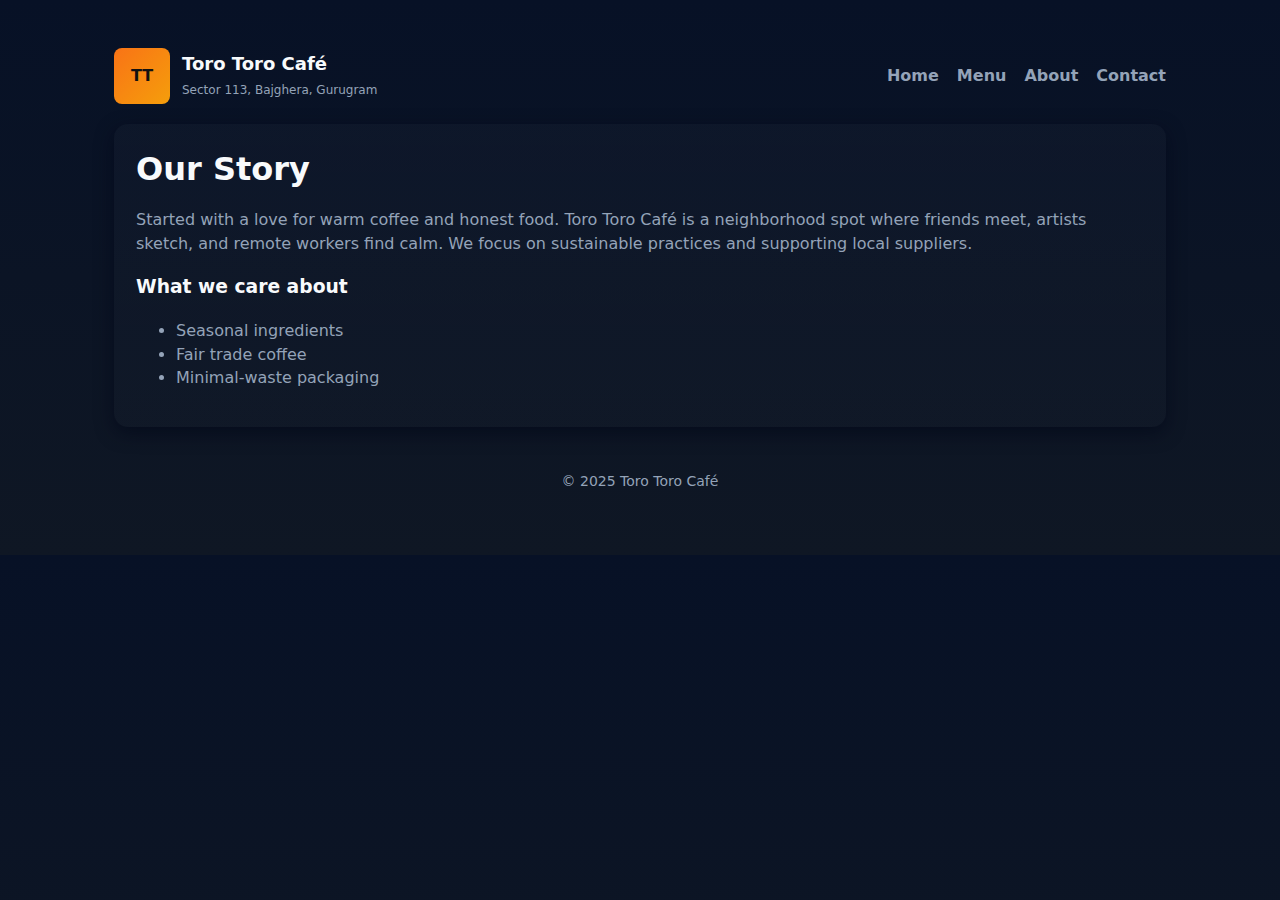
<file: about.html>
<!doctype html>
<html lang="en">
<head><meta charset="utf-8"/><meta name="viewport" content="width=device-width,initial-scale=1"/><title>About — Toro Toro Café</title><link rel="stylesheet" href="styles.css"></head>
<body>
  <div class="container">
    <header class="header">
      <div class="brand"><div class="logo">TT</div><div><strong style="font-size:18px">Toro Toro Café</strong><br><span style="font-size:12px;color:var(--muted)">Sector 113, Bajghera, Gurugram</span></div></div>
      <nav><a href="index.html">Home</a><a href="menu.html">Menu</a><a href="about.html">About</a><a href="contact.html">Contact</a></nav>
    </header>

    <div style="margin-top:20px" class="card">
      <h1>Our Story</h1>
      <p class="lead">Started with a love for warm coffee and honest food. Toro Toro Café is a neighborhood spot where friends meet, artists sketch, and remote workers find calm. We focus on sustainable practices and supporting local suppliers.</p>
      <h3>What we care about</h3>
      <ul style="color:var(--muted)">
        <li>Seasonal ingredients</li>
        <li>Fair trade coffee</li>
        <li>Minimal-waste packaging</li>
      </ul>
    </div>

    <footer class="footer">© 2025 Toro Toro Café</footer>
  </div>
</body>
</html>
</file>
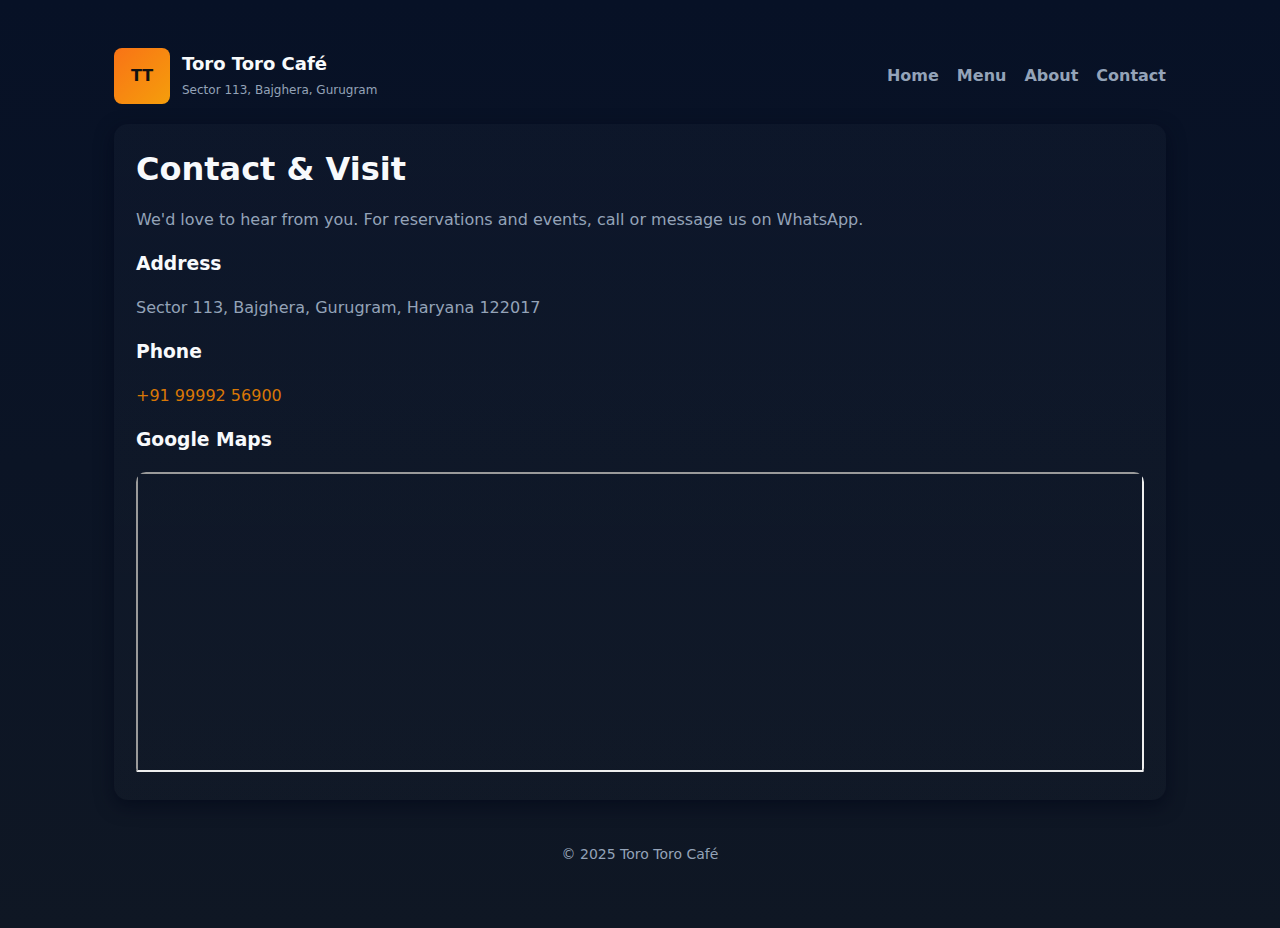
<file: contact.html>
<!doctype html>
<html lang="en">
<head><meta charset="utf-8"/><meta name="viewport" content="width=device-width,initial-scale=1"/><title>Contact — Toro Toro Café</title><link rel="stylesheet" href="styles.css"></head>
<body>
  <div class="container">
    <header class="header">
      <div class="brand"><div class="logo">TT</div><div><strong style="font-size:18px">Toro Toro Café</strong><br><span style="font-size:12px;color:var(--muted)">Sector 113, Bajghera, Gurugram</span></div></div>
      <nav><a href="index.html">Home</a><a href="menu.html">Menu</a><a href="about.html">About</a><a href="contact.html">Contact</a></nav>
    </header>

    <main class="card" style="margin-top:20px">
      <h1>Contact & Visit</h1>
      <p style="color:var(--muted)">We'd love to hear from you. For reservations and events, call or message us on WhatsApp.</p>

      <h3>Address</h3>
      <p style="color:var(--muted)">Sector 113, Bajghera, Gurugram, Haryana 122017</p>

      <h3>Phone</h3>
      <p style="color:var(--muted)"><a href="tel:+919999256900" style="color:var(--accent);text-decoration:none">+91 99992 56900</a></p>

      <h3>Google Maps</h3>
      <div style="border-radius:10px;overflow:hidden;margin-top:8px">
        <iframe width="100%" height="300" loading="lazy" src="https://www.google.com/maps?q=Sector%20113%20Bajghera%20Gurugram%20Haryana%20122017&output=embed"></iframe>
      </div>
    </main>

    <footer class="footer">© 2025 Toro Toro Café</footer>
  </div>
</body>
</html>
</file>
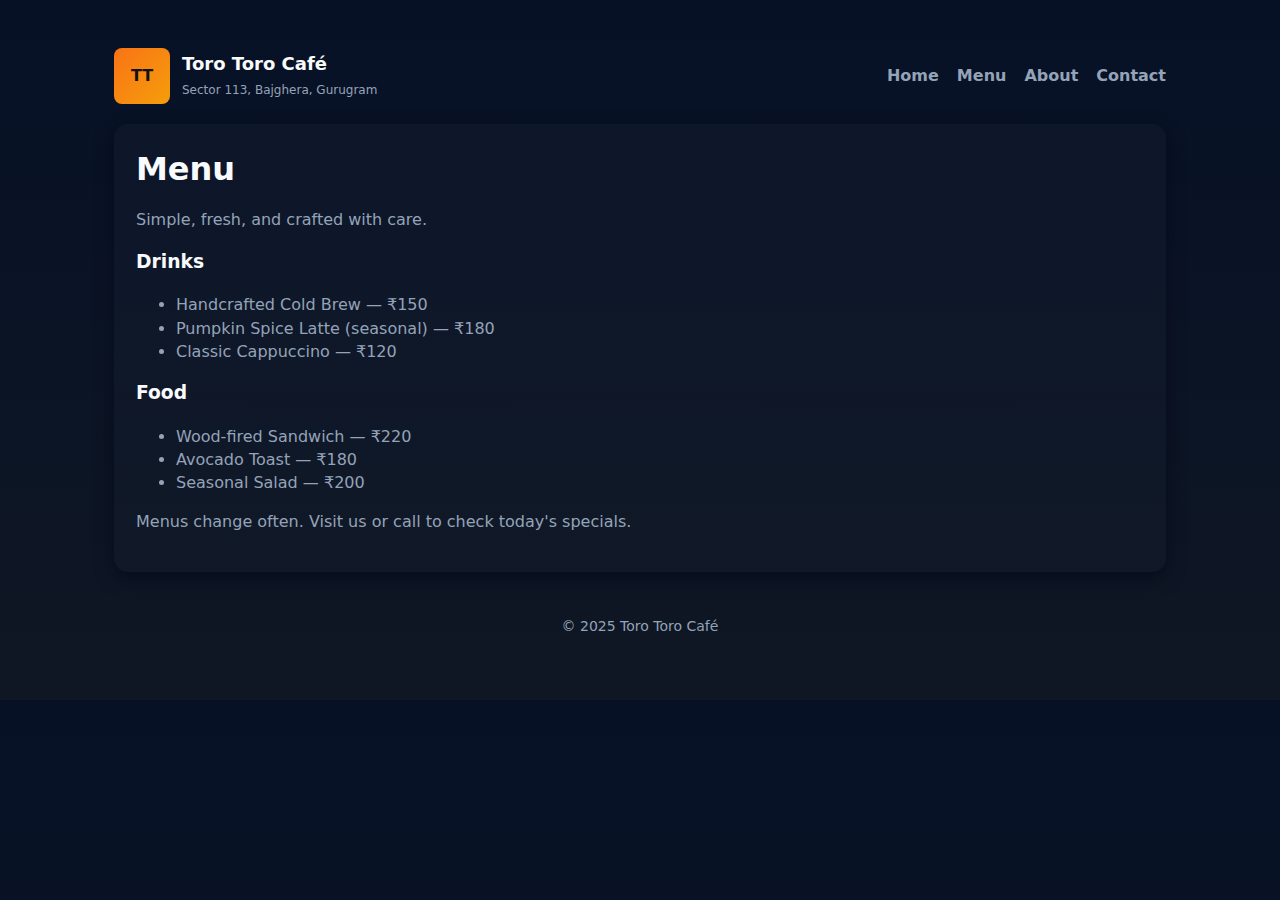
<file: menu.html>
<!doctype html>
<html lang="en">
<head><meta charset="utf-8"/><meta name="viewport" content="width=device-width,initial-scale=1"/><title>Menu — Toro Toro Café</title><link rel="stylesheet" href="styles.css"></head>
<body>
  <div class="container">
    <header class="header">
      <div class="brand"><div class="logo">TT</div><div><strong style="font-size:18px">Toro Toro Café</strong><br><span style="font-size:12px;color:var(--muted)">Sector 113, Bajghera, Gurugram</span></div></div>
      <nav><a href="index.html">Home</a><a href="menu.html">Menu</a><a href="about.html">About</a><a href="contact.html">Contact</a></nav>
    </header>

    <main class="card" style="margin-top:20px">
      <h1>Menu</h1>
      <p style="color:var(--muted)">Simple, fresh, and crafted with care.</p>

      <h3 style="margin-top:12px">Drinks</h3>
      <ul style="color:var(--muted)">
        <li>Handcrafted Cold Brew — ₹150</li>
        <li>Pumpkin Spice Latte (seasonal) — ₹180</li>
        <li>Classic Cappuccino — ₹120</li>
      </ul>

      <h3 style="margin-top:12px">Food</h3>
      <ul style="color:var(--muted)">
        <li>Wood-fired Sandwich — ₹220</li>
        <li>Avocado Toast — ₹180</li>
        <li>Seasonal Salad — ₹200</li>
      </ul>

      <p style="color:var(--muted);margin-top:12px">Menus change often. Visit us or call to check today's specials.</p>
    </main>

    <footer class="footer">© 2025 Toro Toro Café</footer>
  </div>
</body>
</html>
</file>
<file: styles.css>
/* styles.css - simple, modern cafe style */
:root{
  --bg:#0f1724;
  --card:#0b1220;
  --accent:#d97706;
  --muted:#94a3b8;
  --white:#f8fafc;
}
*{box-sizing:border-box}
body{
  margin:0;
  font-family:Inter, system-ui, -apple-system, 'Segoe UI', Roboto, 'Helvetica Neue', Arial;
  background:linear-gradient(180deg, #071126 0%, #0f1724 100%);
  color:var(--white);
  -webkit-font-smoothing:antialiased;
  -moz-osx-font-smoothing:grayscale;
  line-height:1.45;
}
.container{max-width:1100px;margin:24px auto;padding:24px;}
.header{display:flex;align-items:center;justify-content:space-between;gap:16px;}
.brand{display:flex;align-items:center;gap:12px;}
.logo{width:56px;height:56px;border-radius:8px;background:linear-gradient(135deg,#f97316,#f59e0b);display:flex;align-items:center;justify-content:center;font-weight:700;color:#111}
nav a{color:var(--muted);text-decoration:none;margin-left:18px;font-weight:600}
nav a:hover{color:var(--white)}

.hero{display:grid;grid-template-columns:1fr 420px;gap:24px;margin-top:28px;align-items:center}
.card{background:linear-gradient(180deg, rgba(255,255,255,0.02), rgba(255,255,255,0.01));padding:22px;border-radius:14px;box-shadow:0 6px 18px rgba(2,6,23,0.6);}
h1{margin:0 0 10px 0;font-size:32px}
.lead{color:var(--muted);margin-bottom:16px}

.btn{display:inline-block;padding:10px 16px;border-radius:10px;background:var(--accent);color:#081124;font-weight:700;text-decoration:none}

.info-list{list-style:none;padding:0;margin:12px 0 0 0;color:var(--muted)}
.info-list li{margin:8px 0}

.gallery{display:grid;grid-template-columns:repeat(3,1fr);gap:10px;margin-top:14px}
.gallery img{width:100%;height:120px;object-fit:cover;border-radius:8px}

.sections{display:grid;grid-template-columns:1fr 380px;gap:22px;margin-top:28px}
.section{background:transparent;padding:16px;border-radius:12px}

.footer{margin-top:28px;color:var(--muted);font-size:14px;text-align:center;padding:16px}

@media(max-width:900px){
  .hero{grid-template-columns:1fr; }
  .sections{grid-template-columns:1fr;}
  .gallery{grid-template-columns:repeat(2,1fr)}
}
</file>
